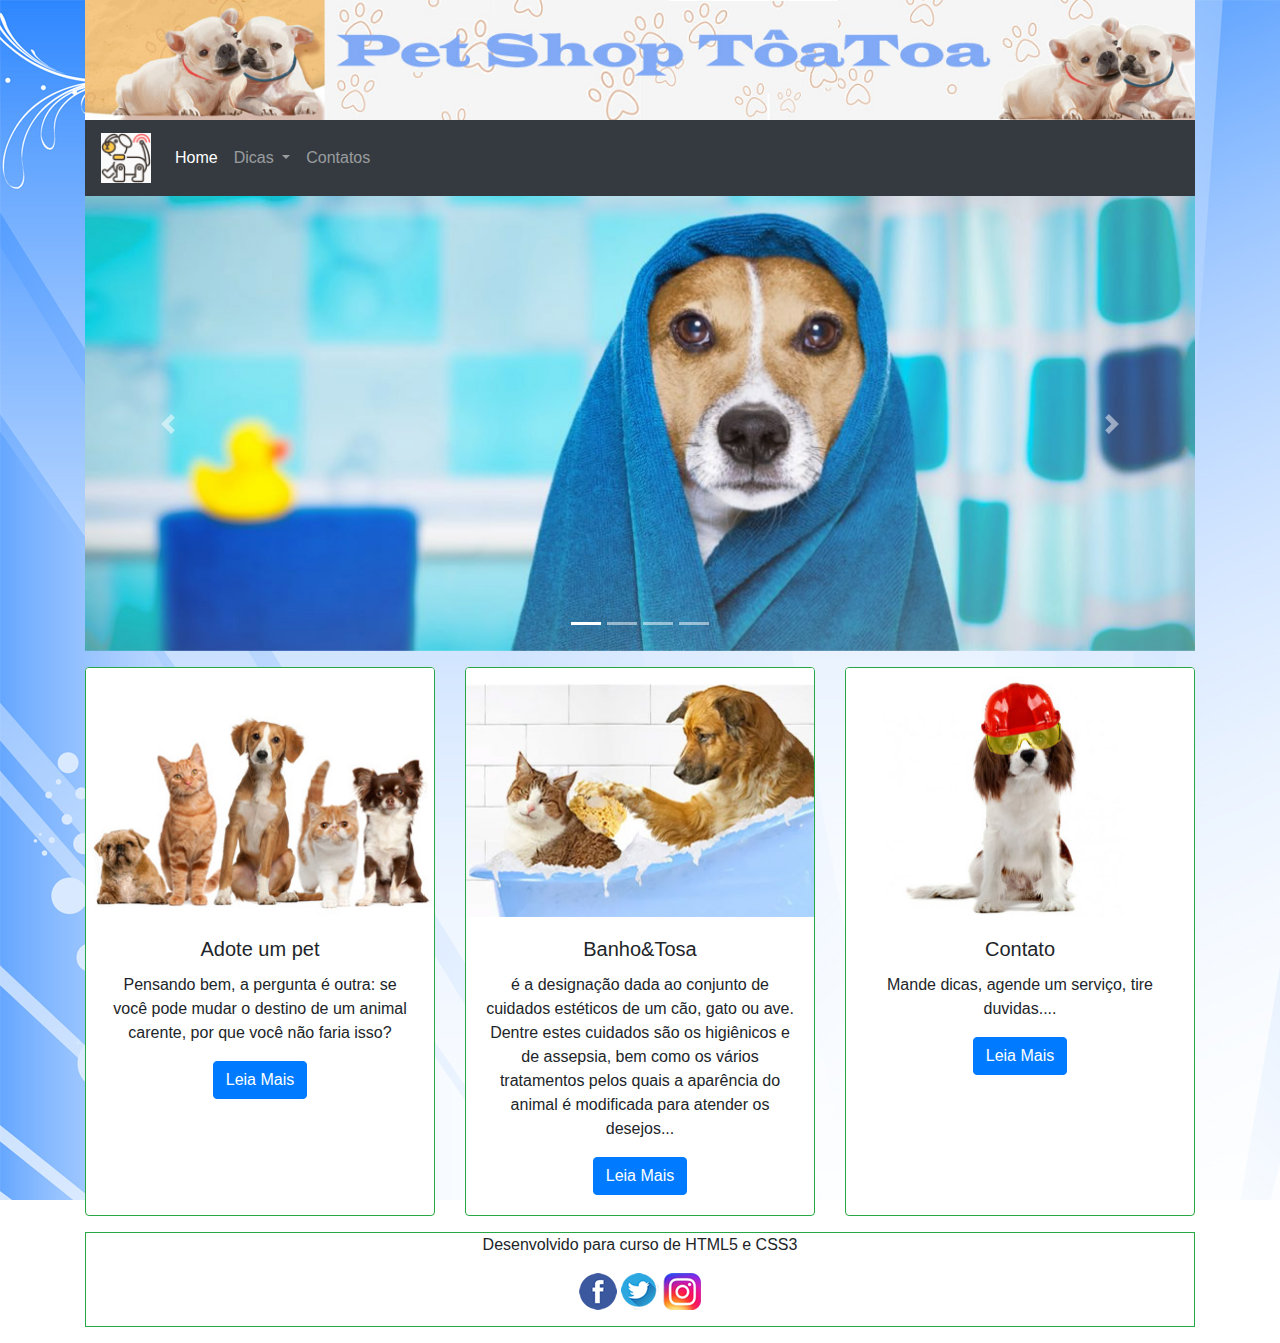
<file: index.html>
<!DOCTYPE html>
<html lang="pt-br">
  <head>
    <!-- Meta tags Obrigatórias -->
    <meta charset="utf-8">
    <meta name="viewport" content="width=device-width, initial-scale=1, shrink-to-fit=no">
    
    <meta name="description" content="Pet shop, pet, cachorros, gatos...">
    <meta name="keywords" content="Pet shop, pet, cachorros, gatos...">
          
    <!-- Bootstrap CSS -->
    <link rel="stylesheet" type="text/css" href="bootstrap-4.1.3/css/bootstrap.min.css">
    
    <link rel="stylesheet" type="text/css" href="meu_estilo.css">
    

    <link rel="icon" href="img/dog_icon.png"> 

    <title>Pet Shop</title>

    <!-- <style></style> -->
  </head>
  
  <body>
    <section class="container">

      <img src="img/toatoa_banner.jpg" alt="" title="" class="img-fluid">
      

      <!-- inicio menu -->

      <nav class="navbar navbar-expand-lg navbar-dark bg-dark">
        
        <a class="navbar-brand" href="#"> 
          
          <img class="img_logo" src="img/dog_icon.png" alt="" title=""> 

        </a>
        
        
        <button class="navbar-toggler" type="button" data-toggle="collapse" data-target="#conteudoNavbarSuportado" aria-controls="conteudoNavbarSuportado" aria-expanded="false" aria-label="Alterna navegação">
          <span class="navbar-toggler-icon"></span>
        </button>
      
        <div class="collapse navbar-collapse" id="conteudoNavbarSuportado">
          <ul class="navbar-nav mr-auto">
            <li class="nav-item active">
             
              <a class="nav-link" href="index.html">Home <span class="sr-only">(página atual)</span></a>
            </li>

           <!--  <li class="nav-item">
              <a class="nav-link" href="#">Link</a>
            </li> -->
            
            
            
            <li class="nav-item dropdown">
             
              <a class="nav-link dropdown-toggle" href="#" id="navbarDropdown" role="button" data-toggle="dropdown" aria-haspopup="true" aria-expanded="false">
                Dicas
              </a>
                          
              <div class="dropdown-menu" aria-labelledby="navbarDropdown">
                <a class="dropdown-item" href="banho_tosa.html">Banho&Tosa</a>
                <a class="dropdown-item" href="adote.html">Adote um pet</a>
                
                <!-- <div class="dropdown-divider"></div> -->
                <!-- <a class="dropdown-item" href="#">Algo mais aqui</a> -->

              </div>

            </li>


            <li class="nav-item dropdown">
             
              <!-- <a class="nav-link dropdown-toggle" href="#" id="navbarDropdown" role="button" data-toggle="dropdown" aria-haspopup="true" aria-expanded="false">
                Galerias
              </a> -->
                          
              <div class="dropdown-menu" aria-labelledby="navbarDropdown">
                <a class="dropdown-item" href=""></a>
                <a class="dropdown-item" href=""></a>
                
                <!-- <div class="dropdown-divider"></div> -->
                <!-- <a class="dropdown-item" href="#">Algo mais aqui</a> -->

              </div>

            </li>
                       
            
            <li class="nav-item">
              <a class="nav-link" href="contatos.html">Contatos</a>
            </li>
          </ul>
          <form class="form-inline my-2 my-lg-0">
            <!-- <input class="form-control mr-sm-2" type="search" placeholder="Pesquisar" aria-label="Pesquisar"> -->
            <!-- <button class="btn btn-outline-success my-2 my-sm-0" type="submit">Pesquisar</button> -->
          </form>
        </div>
      </nav>

      <!-- fim menu -->

      <!-- inicio banner -->

      <div id="carouselExampleIndicators" class="carousel slide" data-ride="carousel">
        <ol class="carousel-indicators">
          <li data-target="#carouselExampleIndicators" data-slide-to="0" class="active"></li>
          <li data-target="#carouselExampleIndicators" data-slide-to="1"></li>
          <li data-target="#carouselExampleIndicators" data-slide-to="2"></li>
          <li data-target="#carouselExampleIndicators" data-slide-to="3"></li>
        </ol>
        <div class="carousel-inner">
          <div class="carousel-item active">
            <img class="d-block w-100" src="img/banho_banner.jpg" alt="">
          </div>
          <div class="carousel-item">
            <img class="d-block w-100" src="img/tosa_banner.jpg" alt="">
          </div>
          
          
          <div class="carousel-item">
            <img class="d-block w-100" src="img/pet_banner.jpg" alt="">
          </div>
        
          <div class="carousel-item">
            <img class="d-block w-100" src="img/contato_banner.jpg" alt="">
          </div>
        
        </div>
        <a class="carousel-control-prev" href="#carouselExampleIndicators" role="button" data-slide="prev">
          <span class="carousel-control-prev-icon" aria-hidden="true"></span>
          <span class="sr-only">Anterior</span>
        </a>
        <a class="carousel-control-next" href="#carouselExampleIndicators" role="button" data-slide="next">
          <span class="carousel-control-next-icon" aria-hidden="true"></span>
          <span class="sr-only">Próximo</span>
        </a>
      </div>

      <!-- fim do banner -->



      <div class="card-deck text-center mt-3"> <!-- mt é margin -->
        
        <div class="card border-success">

          <img class="card-img-top" src="img/contato_1.jpg" alt="Contato">
                   
          <div class="card-body">
            <h5 class="card-title">Adote um pet</h5>
            <p class="card-text">Pensando bem, a pergunta é outra: se você pode mudar o destino de um animal carente, por que você não faria isso?</p>

            <a href="adote.html" class="btn btn-primary float-center" > Leia Mais </a>


          </div>
        </div>


        <div class="card border-success">
        
          <img class="card-img-top" src="img/banho_tosa.jpg" alt="">
        
          <div class="card-body">
            <h5 class="card-title">Banho&Tosa</h5>
            <p class="card-text">é a designação dada ao conjunto de cuidados estéticos de um cão, gato ou ave. Dentre estes cuidados são os higiênicos e de assepsia, bem como os vários tratamentos pelos quais a aparência do animal é modificada para atender os desejos...</p>

            <a href="banho_tosa.html" class="btn btn-primary float-center" > Leia Mais </a>

          </div>
        </div>


        <div class="card border-success">
          <img class="card-img-top" src="img/contato_2.jpg" alt="">
          <div class="card-body">
            <h5 class="card-title">Contato</h5>
            <p class="card-text">Mande dicas, agende um serviço, tire duvidas....</p>

             <a href="contatos.html" class="btn btn-primary float-center" > Leia Mais </a>
          </div>
        </div>
      </div>


      <footer class="border border-success text-center mt-3 mb-3">
          <p>  Desenvolvido para curso de HTML5 e CSS3 </p>
          <p>
             <a target="_blank" href="https://pt-br.facebook.com/"> 
                 <img src="img/logo-face.png" alt="Logo Facebook" title="Facebook"> 
              </a>
              <a target="_blank" href="https://twitter.com/twitter"> 
                <img src="img/logo-twitter.png" alt="Logo Twitter" title="Twitter"> 
              </a>
             
             <a target="_blank" href="https://www.instagram.com/">
                <img src="img/logo-instagram.png" alt="Logo Instagram" title="Instagram" > 
              </a>
          </p>
      </footer>

    
    </section>

         

    <!-- JavaScript (Opcional) -->
    <!-- jQuery primeiro, depois Popper.js, depois Bootstrap JS -->
    <script src="https://code.jquery.com/jquery-3.3.1.slim.min.js" integrity="sha384-q8i/X+965DzO0rT7abK41JStQIAqVgRVzpbzo5smXKp4YfRvH+8abtTE1Pi6jizo" crossorigin="anonymous"></script>
    <script src="https://cdnjs.cloudflare.com/ajax/libs/popper.js/1.14.3/umd/popper.min.js" integrity="sha384-ZMP7rVo3mIykV+2+9J3UJ46jBk0WLaUAdn689aCwoqbBJiSnjAK/l8WvCWPIPm49" crossorigin="anonymous"></script>

    <script src="bootstrap-4.1.3/js/bootstrap.min.js"></script>
  
</body>
</html>
</file>
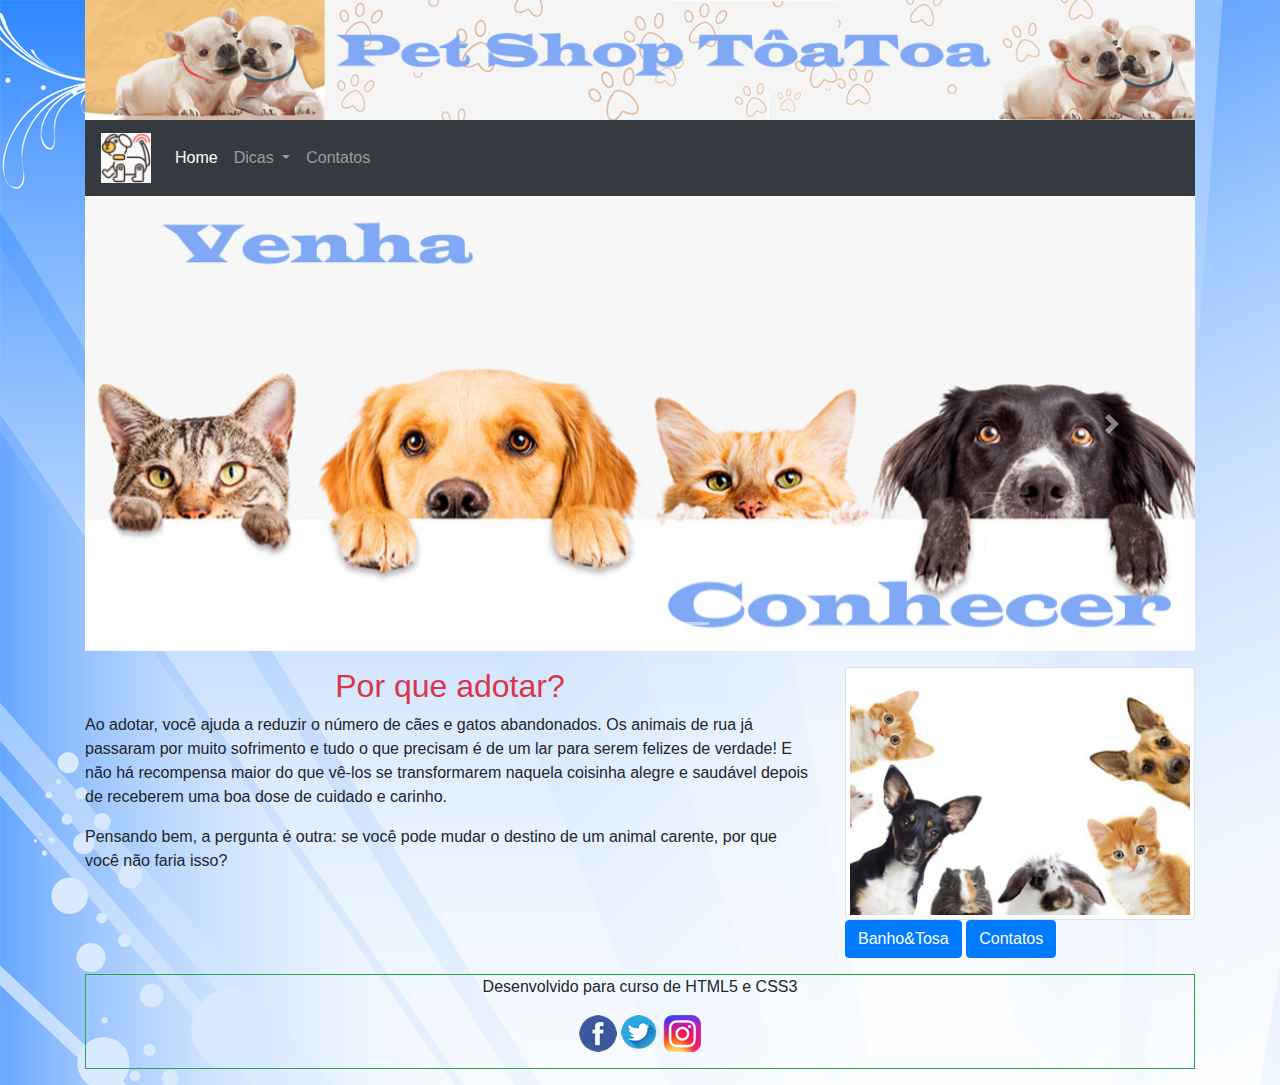
<file: adote.html>
<!DOCTYPE html>
<html lang="pt-br">
  <head>
    <!-- Meta tags Obrigatórias -->
    <meta charset="utf-8">
    <meta name="viewport" content="width=device-width, initial-scale=1, shrink-to-fit=no">
    
    <meta name="description" content="Aqui você irá encontrar, pets, adotar...">
    <meta name="keywords" content="pets...">
          
    <!-- Bootstrap CSS -->
    <link rel="stylesheet" type="text/css" href="bootstrap-4.1.3/css/bootstrap.min.css">
    
    <link rel="stylesheet" type="text/css" href="meu_estilo.css">
    

    <link rel="icon" href="img/dog_icon.png"> 

    <title>Adote</title>

    <!-- <style></style> -->
  </head>
  
  <body>
    <section class="container">

      <img src="img/toatoa_banner.jpg" alt="" title="" class="img-fluid">
      

      <!-- inicio menu -->

      <nav class="navbar navbar-expand-lg navbar-dark bg-dark">
        
        <a class="navbar-brand" href="#"> 
          
          <img class="img_logo" src="img/dog_icon.png" alt="" title=""> 

        </a>
        
        
        <button class="navbar-toggler" type="button" data-toggle="collapse" data-target="#conteudoNavbarSuportado" aria-controls="conteudoNavbarSuportado" aria-expanded="false" aria-label="Alterna navegação">
          <span class="navbar-toggler-icon"></span>
        </button>
      
        <div class="collapse navbar-collapse" id="conteudoNavbarSuportado">
          <ul class="navbar-nav mr-auto">
            <li class="nav-item active">
             
              <a class="nav-link" href="index.html">Home <span class="sr-only">(página atual)</span></a>
            </li>

           <!--  <li class="nav-item">
              <a class="nav-link" href="#">Link</a>
            </li> -->
            
            
            
            <li class="nav-item dropdown">
             
              <a class="nav-link dropdown-toggle" href="#" id="navbarDropdown" role="button" data-toggle="dropdown" aria-haspopup="true" aria-expanded="false">
                Dicas
              </a>
                          
              <div class="dropdown-menu" aria-labelledby="navbarDropdown">
                <a class="dropdown-item" href="banho_tosa.html">Banho&Tosa</a>
                <a class="dropdown-item" href="adote.html">Adote um pet</a>
                
                
                <!-- <div class="dropdown-divider"></div> -->
                <!-- <a class="dropdown-item" href="#">Algo mais aqui</a> -->

              </div>

            </li>


            <li class="nav-item dropdown">
             
              <!-- <a class="nav-link dropdown-toggle" href="#" id="navbarDropdown" role="button" data-toggle="dropdown" aria-haspopup="true" aria-expanded="false">
                Galerias
              </a> -->
                          
              <div class="dropdown-menu" aria-labelledby="navbarDropdown">
                <a class="dropdown-item" href="fotos.html">Fotos</a>
                <a class="dropdown-item" href="videos.html">Vídeos</a>
                
                <!-- <div class="dropdown-divider"></div> -->
                <!-- <a class="dropdown-item" href="#">Algo mais aqui</a> -->

              </div>

            </li>
                       
            
            <li class="nav-item">
              <a class="nav-link" href="contatos.html">Contatos</a>
            </li>
          </ul>
          <form class="form-inline my-2 my-lg-0">
            <!-- <input class="form-control mr-sm-2" type="search" placeholder="Pesquisar" aria-label="Pesquisar">
            <button class="btn btn-outline-success my-2 my-sm-0" type="submit">Pesquisar</button> -->
          </form>
        </div>
      </nav>

      <!-- fim menu -->

      <!-- inicio banner -->

      <div id="carouselExampleIndicators" class="carousel slide" data-ride="carousel">
        <ol class="carousel-indicators">
          <li data-target="#carouselExampleIndicators" data-slide-to="0" class="active"></li>
          <li data-target="#carouselExampleIndicators" data-slide-to="1"></li>
          <li data-target="#carouselExampleIndicators" data-slide-to="2"></li>
          <li data-target="#carouselExampleIndicators" data-slide-to="3"></li>
        </ol>
        <div class="carousel-inner">
          <div class="carousel-item active">
            <img class="d-block w-100" src="img/pet_banner.jpg" alt="">
          </div>
          <div class="carousel-item">
            <img class="d-block w-100" src="img/banho_banner.jpg" alt="">
          </div>
          
          
          <div class="carousel-item">
            <img class="d-block w-100" src="img/tosa_banner.jpg" alt="">
          </div>
        
          <div class="carousel-item">
            <img class="d-block w-100" src="img/contato_banner.jpg" alt="">
          </div>
        
        </div>
        <a class="carousel-control-prev" href="#carouselExampleIndicators" role="button" data-slide="prev">
          <span class="carousel-control-prev-icon" aria-hidden="true"></span>
          <span class="sr-only">Anterior</span>
        </a>
        <a class="carousel-control-next" href="#carouselExampleIndicators" role="button" data-slide="next">
          <span class="carousel-control-next-icon" aria-hidden="true"></span>
          <span class="sr-only">Próximo</span>
        </a>
      </div>

      <!-- fim do banner -->

      <div class="row mt-3">

        <div class="col-sm-8 col-md-8 col-lg-8">
            <h2 class="text-danger text-center"> Por que adotar?</h2>
            <p>
              Ao adotar, você ajuda a reduzir o número de cães e gatos abandonados. Os animais de rua já passaram por muito sofrimento e tudo o que precisam é de um lar para serem felizes de verdade!
              E não há recompensa maior do que vê-los se transformarem naquela coisinha alegre e saudável depois de receberem uma boa dose de cuidado e carinho.
            </p>

            <p>
              Pensando bem, a pergunta é outra: se você pode mudar o destino de um animal carente, por que você não faria isso?

            </p>


        </div>

        <div class="col-sm-4 col-md-4 col-lg-4">
            
            <img src="img/adote_1.jpg" class="img-fluid img-thumbnail" alt="">
            <a href="banho_tosa.html" class="btn btn-primary float-center" > Banho&Tosa </a>
            <a href="contatos.html" class="btn btn-primary float-rigth" > Contatos </a>

        </div>
      
    </div>


 
      



      <footer class="border border-success text-center mt-3 mb-3">
          <p>  Desenvolvido para curso de HTML5 e CSS3 </p>
          <p>
             <a target="_blank" href="https://pt-br.facebook.com/"> 
                 <img src="img/logo-face.png" alt="Logo Facebook" title="Facebook"> 
              </a>

              <a target="_blank" href="https://twitter.com/twitter"> 
                <img src="img/logo-twitter.png" alt="Logo Twitter" title="Twitter"> 
              </a>
             
             <a target="_blank" href="https://www.instagram.com/">
                <img src="img/logo-instagram.png" alt="Logo Instagram" title="Instagram" > 
              </a>
          </p>
      </footer>

    
    </section>

         

    <!-- JavaScript (Opcional) -->
    <!-- jQuery primeiro, depois Popper.js, depois Bootstrap JS -->
    <script src="https://code.jquery.com/jquery-3.3.1.slim.min.js" integrity="sha384-q8i/X+965DzO0rT7abK41JStQIAqVgRVzpbzo5smXKp4YfRvH+8abtTE1Pi6jizo" crossorigin="anonymous"></script>
    <script src="https://cdnjs.cloudflare.com/ajax/libs/popper.js/1.14.3/umd/popper.min.js" integrity="sha384-ZMP7rVo3mIykV+2+9J3UJ46jBk0WLaUAdn689aCwoqbBJiSnjAK/l8WvCWPIPm49" crossorigin="anonymous"></script>

    <script src="bootstrap-4.1.3/js/bootstrap.min.js"></script>
  
</body>
</html>
</file>
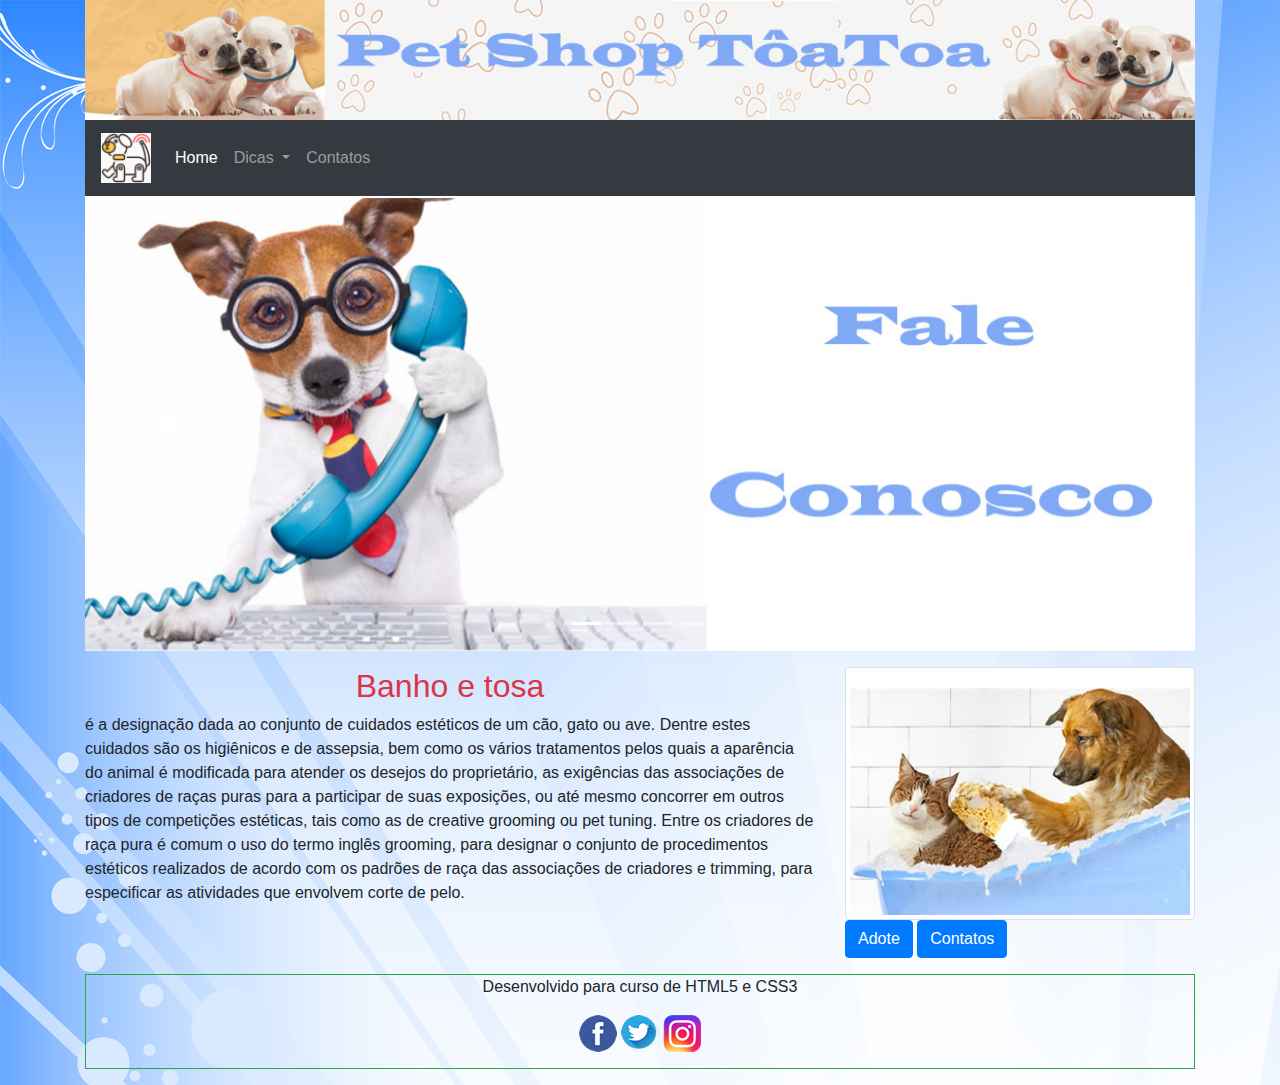
<file: banho_tosa.html>
<!DOCTYPE html>
<html lang="pt-br">
  <head>
    <!-- Meta tags Obrigatórias -->
    <meta charset="utf-8">
    <meta name="viewport" content="width=device-width, initial-scale=1, shrink-to-fit=no">
    
    <meta name="description" content="Aqui você irá encontrar, pets, adotar...">
    <meta name="keywords" content="pets...">
          
    <!-- Bootstrap CSS -->
    <link rel="stylesheet" type="text/css" href="bootstrap-4.1.3/css/bootstrap.min.css">
    
    <link rel="stylesheet" type="text/css" href="meu_estilo.css">
    

    <link rel="icon" href="img/dog_icon.png"> 

    <title>Adote</title>

    <!-- <style></style> -->
  </head>
  
  <body>
    <section class="container">

      <img src="img/toatoa_banner.jpg" alt="" title="" class="img-fluid">
      

      <!-- inicio menu -->

      <nav class="navbar navbar-expand-lg navbar-dark bg-dark">
        
        <a class="navbar-brand" href="#"> 
          
          <img class="img_logo" src="img/dog_icon.png" alt="" title=""> 

        </a>
        
        
        <button class="navbar-toggler" type="button" data-toggle="collapse" data-target="#conteudoNavbarSuportado" aria-controls="conteudoNavbarSuportado" aria-expanded="false" aria-label="Alterna navegação">
          <span class="navbar-toggler-icon"></span>
        </button>
      
        <div class="collapse navbar-collapse" id="conteudoNavbarSuportado">
          <ul class="navbar-nav mr-auto">
            <li class="nav-item active">
             
              <a class="nav-link" href="index.html">Home <span class="sr-only">(página atual)</span></a>
            </li>

           <!--  <li class="nav-item">
              <a class="nav-link" href="#">Link</a>
            </li> -->
            
            
            
            <li class="nav-item dropdown">
             
              <a class="nav-link dropdown-toggle" href="#" id="navbarDropdown" role="button" data-toggle="dropdown" aria-haspopup="true" aria-expanded="false">
                Dicas
              </a>
                          
              <div class="dropdown-menu" aria-labelledby="navbarDropdown">
                <a class="dropdown-item" href="banho_tosa.html">Banho&Tosa</a>
                <a class="dropdown-item" href="adote.html">Adote um pet</a>
                
                
                <!-- <div class="dropdown-divider"></div> -->
                <!-- <a class="dropdown-item" href="#">Algo mais aqui</a> -->

              </div>

            </li>


            <li class="nav-item dropdown">
             
              <!-- <a class="nav-link dropdown-toggle" href="#" id="navbarDropdown" role="button" data-toggle="dropdown" aria-haspopup="true" aria-expanded="false">
                Galerias
              </a> -->
                          
              <div class="dropdown-menu" aria-labelledby="navbarDropdown">
                <a class="dropdown-item" href="fotos.html">Fotos</a>
                <a class="dropdown-item" href="videos.html">Vídeos</a>
                
                <!-- <div class="dropdown-divider"></div> -->
                <!-- <a class="dropdown-item" href="#">Algo mais aqui</a> -->

              </div>

            </li>
                       
            
            <li class="nav-item">
              <a class="nav-link" href="contatos.html">Contatos</a>
            </li>
          </ul>
          <form class="form-inline my-2 my-lg-0">
            <!-- <input class="form-control mr-sm-2" type="search" placeholder="Pesquisar" aria-label="Pesquisar">
            <button class="btn btn-outline-success my-2 my-sm-0" type="submit">Pesquisar</button> -->
          </form>
        </div>
      </nav>

      <!-- fim menu -->

      <!-- inicio banner -->

      <div id="carouselExampleIndicators" class="carousel slide" data-ride="carousel">
        <ol class="carousel-indicators">
          <li data-target="#carouselExampleIndicators" data-slide-to="0" class="active"></li>
          <li data-target="#carouselExampleIndicators" data-slide-to="1"></li>
          <li data-target="#carouselExampleIndicators" data-slide-to="2"></li>
          <li data-target="#carouselExampleIndicators" data-slide-to="3"></li>
        </ol>
        <div class="carousel-inner">
          <div class="carousel-item active">
            <img class="d-block w-100" src="img/contato_banner.jpg" alt="">
          </div>
          <div class="carousel-item">
            <img class="d-block w-100" src="img/tosa_banner.jpg" alt="">
          </div>
          
          
          <div class="carousel-item">
            <img class="d-block w-100" src="img/pet_banner.jpg" alt="">
          </div>
        
          <div class="carousel-item">
            <img class="d-block w-100" src="img/banho_banner.jpg" alt="">
          </div>
        
        </div>
        <a class="carousel-control-prev" href="#carouselExampleIndicators" role="button" data-slide="prev">
          <span class="carousel-control-prev-icon" aria-hidden="true"></span>
          <span class="sr-only">Anterior</span>
        </a>
        <a class="carousel-control-next" href="#carouselExampleIndicators" role="button" data-slide="next">
          <span class="carousel-control-next-icon" aria-hidden="true"></span>
          <span class="sr-only">Próximo</span>
        </a>
      </div>

      <!-- fim do banner -->

      <div class="row mt-3">

        <div class="col-sm-8 col-md-8 col-lg-8">
            <h2 class="text-danger text-center">Banho e tosa</h2>
            <p>
                 é a designação dada ao conjunto de cuidados estéticos de um cão, gato ou ave. Dentre estes cuidados são os higiênicos e de assepsia, bem como os vários tratamentos pelos quais a aparência do animal é modificada para atender os desejos do proprietário, as exigências das associações de criadores de raças puras para a participar de suas exposições, ou até mesmo concorrer em outros tipos de competições estéticas, tais como as de creative grooming ou pet tuning. Entre os criadores de raça pura é comum o uso do termo inglês grooming, para designar o conjunto de procedimentos estéticos realizados de acordo com os padrões de raça das associações de criadores e trimming, para especificar as atividades que envolvem corte de pelo.
            </p>

           

        </div>

        <div class="col-sm-4 col-md-4 col-lg-4">
            
            <img src="img/banho_tosa.jpg" class="img-fluid img-thumbnail" alt="">

            <a href="adote.html" class="btn btn-primary float-center" > Adote </a>
            <a href="contatos.html" class="btn btn-primary float-rigth" > Contatos </a>

        </div>
      
    </div>


 
      



      <footer class="border border-success text-center mt-3 mb-3">
          <p>  Desenvolvido para curso de HTML5 e CSS3 </p>
          <p>
             <a target="_blank" href="https://pt-br.facebook.com/"> 
                 <img src="img/logo-face.png" alt="Logo Facebook" title="Facebook"> 
              </a>

              <a target="_blank" href="https://twitter.com/twitter"> 
                <img src="img/logo-twitter.png" alt="Logo Twitter" title="Twitter"> 
              </a>
             
             <a target="_blank" href="https://www.instagram.com/">
                <img src="img/logo-instagram.png" alt="Logo Instagram" title="Instagram" > 
              </a>
          </p>
      </footer>

    
    </section>

         

    <!-- JavaScript (Opcional) -->
    <!-- jQuery primeiro, depois Popper.js, depois Bootstrap JS -->
    <script src="https://code.jquery.com/jquery-3.3.1.slim.min.js" integrity="sha384-q8i/X+965DzO0rT7abK41JStQIAqVgRVzpbzo5smXKp4YfRvH+8abtTE1Pi6jizo" crossorigin="anonymous"></script>
    <script src="https://cdnjs.cloudflare.com/ajax/libs/popper.js/1.14.3/umd/popper.min.js" integrity="sha384-ZMP7rVo3mIykV+2+9J3UJ46jBk0WLaUAdn689aCwoqbBJiSnjAK/l8WvCWPIPm49" crossorigin="anonymous"></script>

    <script src="bootstrap-4.1.3/js/bootstrap.min.js"></script>
  
</body>
</html>
</file>
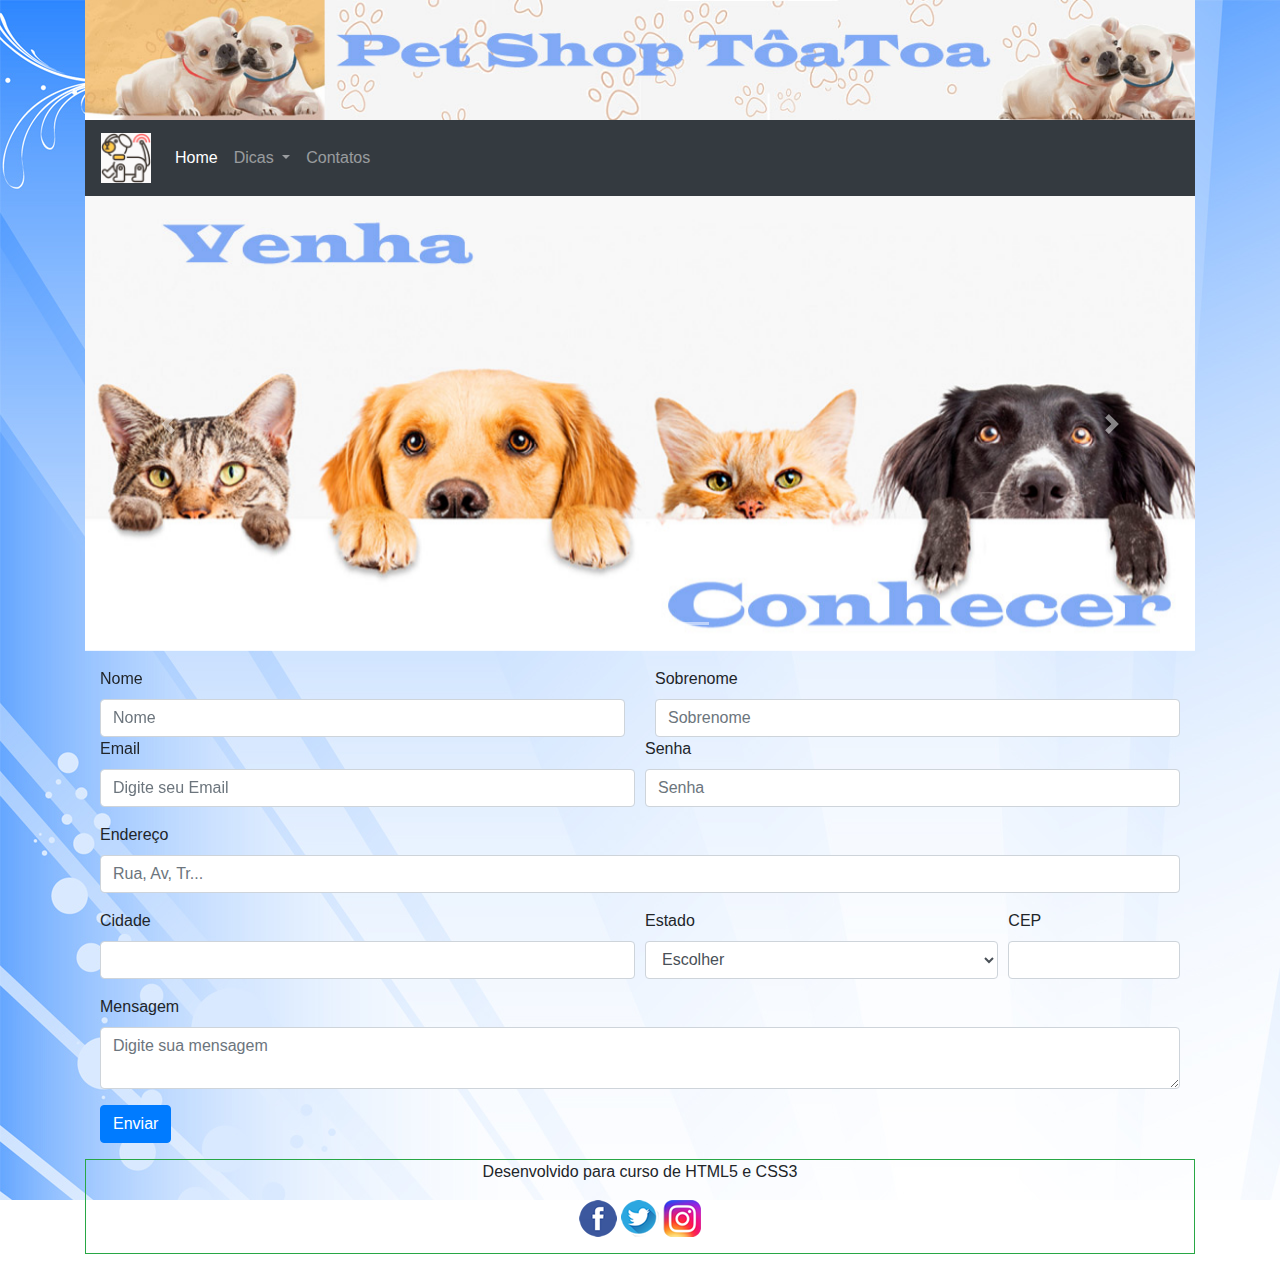
<file: contatos.html>
<!DOCTYPE html>
<html lang="pt-br">
  <head>
    <!-- Meta tags Obrigatórias -->
    <meta charset="utf-8">
    <meta name="viewport" content="width=device-width, initial-scale=1, shrink-to-fit=no">
    
    <meta name="description" content="Aqui você irá encontrar...">
    <meta name="keywords" content="jogos, vídeos games, consoles...">
          
    <!-- Bootstrap CSS -->
    <link rel="stylesheet" type="text/css" href="bootstrap-4.1.3/css/bootstrap.min.css">
    
    <link rel="stylesheet" type="text/css" href="meu_estilo.css">
    

    <link rel="icon" href="img/dog_icon.png"> 

    <title>Contatos</title>

    <!-- <style></style> -->
  </head>
  
  <body>
    <section class="container">

      <img src="img/toatoa_banner.jpg" alt="" title="" class="img-fluid">
      

      <!-- inicio menu -->

      <nav class="navbar navbar-expand-lg navbar-dark bg-dark">
        
        <a class="navbar-brand" href="#"> 
          
          <img class="img_logo" src="img/dog_icon.png" alt="" title=""> 

        </a>
        
        
        <button class="navbar-toggler" type="button" data-toggle="collapse" data-target="#conteudoNavbarSuportado" aria-controls="conteudoNavbarSuportado" aria-expanded="false" aria-label="Alterna navegação">
          <span class="navbar-toggler-icon"></span>
        </button>
      
        <div class="collapse navbar-collapse" id="conteudoNavbarSuportado">
          <ul class="navbar-nav mr-auto">
            <li class="nav-item active">
             
              <a class="nav-link" href="index.html">Home <span class="sr-only">(página atual)</span></a>
            </li>

           <!--  <li class="nav-item">
              <a class="nav-link" href="#">Link</a>
            </li> -->
            
            
            
            <li class="nav-item dropdown">
             
              <a class="nav-link dropdown-toggle" href="#" id="navbarDropdown" role="button" data-toggle="dropdown" aria-haspopup="true" aria-expanded="false">
                Dicas
              </a>
                          
              <div class="dropdown-menu" aria-labelledby="navbarDropdown">
                <a class="dropdown-item" href="banho_tosa.html">Banho&Tosa</a>
                <a class="dropdown-item" href="adote.html">Adote um pet</a>
                
                <!-- <div class="dropdown-divider"></div> -->
                <!-- <a class="dropdown-item" href="#">Algo mais aqui</a> -->

              </div>

            </li>


            <li class="nav-item dropdown">
             
              <!-- <a class="nav-link dropdown-toggle" href="#" id="navbarDropdown" role="button" data-toggle="dropdown" aria-haspopup="true" aria-expanded="false">
                Galerias
              </a> -->
                          
              <div class="dropdown-menu" aria-labelledby="navbarDropdown">
                <a class="dropdown-item" href="fotos.html">Fotos</a>
                <a class="dropdown-item" href="videos.html">Vídeos</a>
                
                <!-- <div class="dropdown-divider"></div> -->
                <!-- <a class="dropdown-item" href="#">Algo mais aqui</a> -->

              </div>

            </li>
                       
            
            <li class="nav-item">
              <a class="nav-link" href="contatos.html">Contatos</a>
            </li>
          </ul>
          <form class="form-inline my-2 my-lg-0">
            <!-- <input class="form-control mr-sm-2" type="search" placeholder="Pesquisar" aria-label="Pesquisar">
            <button class="btn btn-outline-success my-2 my-sm-0" type="submit">Pesquisar</button> -->
          </form>
        </div>
      </nav>

      <!-- fim menu -->

      <!-- inicio banner -->

      <div id="carouselExampleIndicators" class="carousel slide" data-ride="carousel">
        <ol class="carousel-indicators">
          <li data-target="#carouselExampleIndicators" data-slide-to="0" class="active"></li>
          <li data-target="#carouselExampleIndicators" data-slide-to="1"></li>
          <li data-target="#carouselExampleIndicators" data-slide-to="2"></li>
          <li data-target="#carouselExampleIndicators" data-slide-to="3"></li>
        </ol>
        <div class="carousel-inner">
          <div class="carousel-item active">
            <img class="d-block w-100" src="img/pet_banner.jpg" alt="">
          </div>
          <div class="carousel-item">
            <img class="d-block w-100" src="img/contato_banner.jpg" alt="">
          </div>
          
          
          <div class="carousel-item">
            <img class="d-block w-100" src="img/banho_banner.jpg" alt="">
          </div>
        
          <div class="carousel-item">
            <img class="d-block w-100" src="img/tosa_banner.jpg" alt="">
          </div>
        
        </div>
        <a class="carousel-control-prev" href="#carouselExampleIndicators" role="button" data-slide="prev">
          <span class="carousel-control-prev-icon" aria-hidden="true"></span>
          <span class="sr-only">Anterior</span>
        </a>
        <a class="carousel-control-next" href="#carouselExampleIndicators" role="button" data-slide="next">
          <span class="carousel-control-next-icon" aria-hidden="true"></span>
          <span class="sr-only">Próximo</span>
        </a>
      </div>

      <!-- fim do banner -->

      
      <div class="container w-80 mt-3">
       
        <form>
            <div class="row">
                <div class="col">
                  <label for="cnome">Nome</label> 
                  <input type="text" id="cnome" class="form-control" placeholder="Nome">
                </div>
                <div class="col">
                <label for="csobrenome">Sobrenome</label> 
                  <input type="text" id="csobrenome" class="form-control" placeholder="Sobrenome">
                </div>
              </div>


            <div class="form-row">
              <div class="form-group col-md-6">
                <label for="inputEmail4">Email</label> 
                <input type="email" class="form-control" id="inputEmail4" placeholder="Digite seu Email">
              </div>
              <div class="form-group col-md-6">
                <label for="inputPassword4">Senha</label>
                <input type="password" class="form-control" id="inputPassword4" placeholder="Senha">
              </div>
            </div>


            <div class="form-group">
              <label for="inputAddress">Endereço</label>
              <input type="text" class="form-control" id="inputAddress" placeholder="Rua, Av, Tr...">
            </div>

           
            <div class="form-row">
              <div class="form-group col-md-6">
                <label for="inputCity">Cidade</label>
                <input type="text" class="form-control" id="inputCity">
              </div>

              <div class="form-group col-md-4">
                <label for="inputEstado">Estado</label>
                
                <select id="inputEstado" class="form-control">
                  <option selected>Escolher</option>
                  <option>  São Paulo </option>
                  <option>  Minas Gerais </option>
                  <option>  Rio de Janeiro </option>
                  <option>  Espírito Santo </option>
                </select>
              
            </div>
              <div class="form-group col-md-2">
                <label for="inputCEP">CEP</label>
                <input type="text" class="form-control" id="inputCEP">
              </div>
            </div>
            <div class="form-group">

                <div class="mb-3">
                    <label for="validationTextarea">Mensagem</label>
                    <textarea class="form-control" id="validationTextarea" placeholder="Digite sua mensagem" required></textarea>
                    
                  </div>
              
            </div>
            <button type="submit" class="btn btn-primary">Enviar</button>
          </form>

      </div>



     


      <footer class="border border-success text-center mt-3 mb-3">
          <p>  Desenvolvido para curso de HTML5 e CSS3 </p>
          <p>
             <a target="_blank" href="https://pt-br.facebook.com/"> 
                 <img src="img/logo-face.png" alt="Logo Facebook" title="Facebook"> 
              </a>

              <a target="_blank" href="https://twitter.com/twitter"> 
                <img src="img/logo-twitter.png" alt="Logo Twitter" title="Twitter"> 
              </a>
             
             <a target="_blank" href="https://www.instagram.com/">
                <img src="img/logo-instagram.png" alt="Logo Instagram" title="Instagram" > 
              </a>
          </p>
      </footer>

    
    </section>

         

    <!-- JavaScript (Opcional) -->
    <!-- jQuery primeiro, depois Popper.js, depois Bootstrap JS -->
    <script src="https://code.jquery.com/jquery-3.3.1.slim.min.js" integrity="sha384-q8i/X+965DzO0rT7abK41JStQIAqVgRVzpbzo5smXKp4YfRvH+8abtTE1Pi6jizo" crossorigin="anonymous"></script>
    <script src="https://cdnjs.cloudflare.com/ajax/libs/popper.js/1.14.3/umd/popper.min.js" integrity="sha384-ZMP7rVo3mIykV+2+9J3UJ46jBk0WLaUAdn689aCwoqbBJiSnjAK/l8WvCWPIPm49" crossorigin="anonymous"></script>

    <script src="bootstrap-4.1.3/js/bootstrap.min.js"></script>
  
</body>
</html>
</file>
<file: meu_estilo.css>
@charset "UTF-8";

body{
    background: url(img/fundo4.jpg) no-repeat;
}


.img_logo{
    width: 50px;
    height: 50px;
}
</file>
